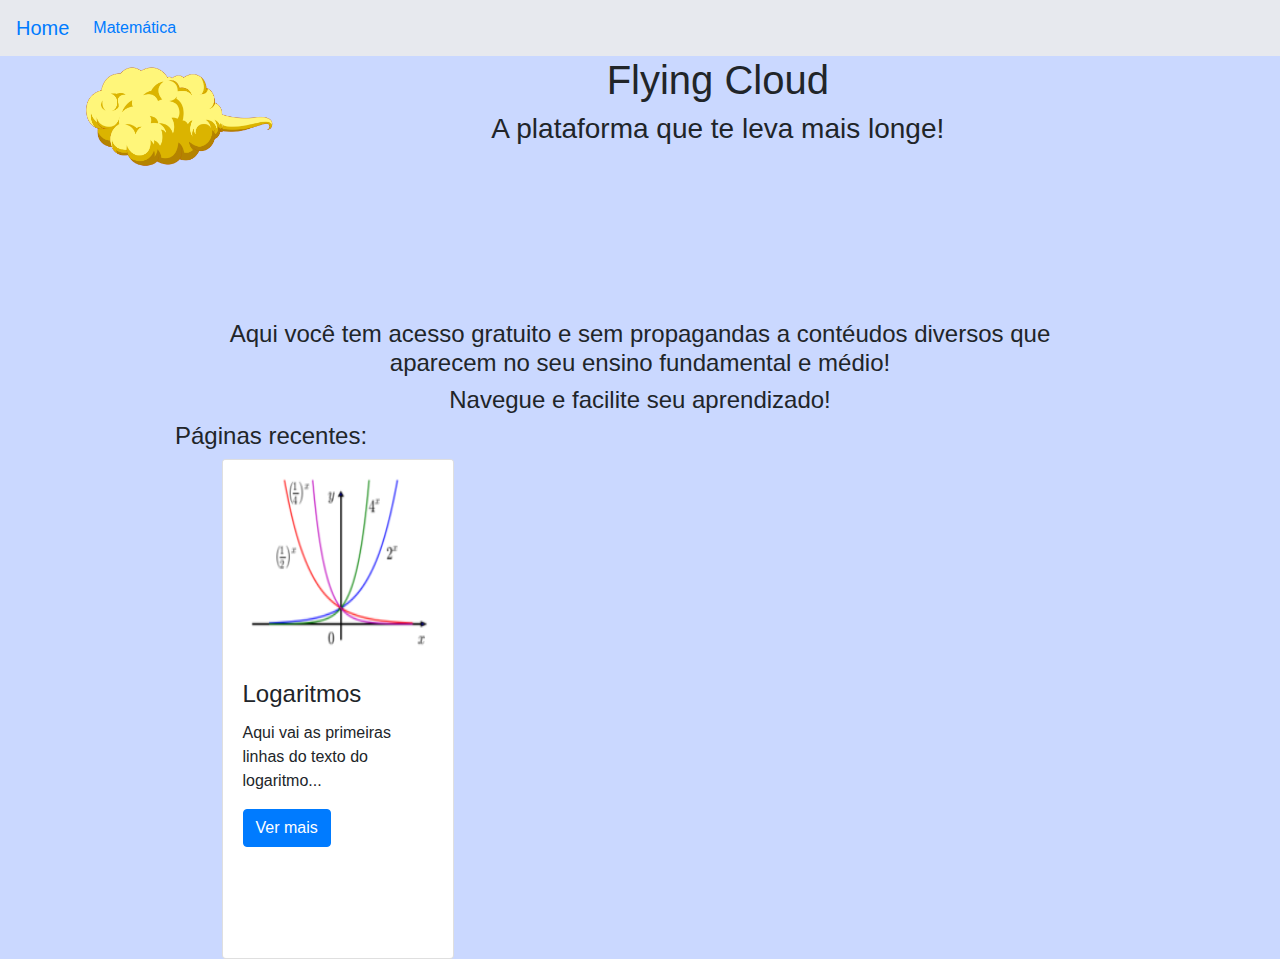
<file: trabalho_plp/index.html>
<!DOCTYPE html>
<html lang="pt-br">
<head>
    <meta http-equiv="content-type" content="text/html; charset=UTF-8">
    <meta charset="utf-8">
    <meta name="viewport" content="width=device-width, initial-scale=1, shrink-to-fit=no">
    <meta name="description" content="">
    <meta name="author" content="">
    
    <link href="bootstrap_arquivos/bootstrap.css" rel="stylesheet">
    <link href="bootstrap_arquivos/product.css" rel="stylesheet">
    <link href="css/versao_aluno.css" rel="stylesheet">

    <script type="text/javascript" src="js/jquery-3.4.1.min.js"></script>
    <script type="text/javascript" src="js/login.js"></script>

    <title>Flying Cloud</title>
    <link rel="icon" href="img/nuvem_voadora_2.png" type="image/x-icon">
    

  </head>
<body>
	<nav class="navbar navbar-expand-lg ">
		<a class="navbar-brand" href="index.html">Home</a>
		<button class="navbar-toggler" type="button" data-toggle="collapse" data-target="#navbarNavDropdown" aria-controls="navbarNavDropdown" aria-expanded="false" aria-label="Alterna navegação">
		<span class="navbar-toggler-icon"></span>
		</button>
		<div class="collapse navbar-collapse" id="navbarNavDropdown">
			<ul class="navbar-nav">
				<li class="nav-item">
					<a class="nav-link" href="aluno_logaritmo.html">Matemática</a>
				</li>
			</ul>
		</div>
	</nav>
	
	<header>
	    <div class="col-sm-3" style="float: left; margin-left: 5%">
            <img src="img/nuvem_voadora_2.png" height="120px" width="200px">
	    </div>
	    <div class="col-sm-10" style="">
            <h1 style="text-align: center"> Flying Cloud </h1>
            <h3 style="text-align: center"> A plataforma que te leva mais longe!</h3>
        </div>
	</header>

	<div class="fundo">

	    <div class="row">
	    	<div class="container">
		    	<h4><center> Aqui você tem acesso gratuito e sem propagandas a contéudos diversos que aparecem no seu ensino fundamental e  médio!</h4>
		    	<h4> <center>Navegue e facilite seu aprendizado!</h4>
	    	</div>
	    </div>

		<div class="row">
		    <div class="container">
				<h4>Páginas recentes:</h4>
				<div class="card card_recentes">
					<img class="card-img-top" src="img/Exponential_function_behavior.png" alt="Card image" style="width:100%; height: 200px">
					<div class="card-body">
						<h4 class="card-title">Logaritmos</h4>
						<p class="card-text">Aqui vai as primeiras linhas do texto do logaritmo...</p>
						<a href="aluno_logaritmo.html" class="btn btn-primary stretched-link">Ver mais</a>
					</div>
				</div>
			</div>
		</div>

	</div>

</body>
</file>
<file: trabalho_plp/bootstrap_arquivos/product.css>
.container {
  max-width: 960px;
}

/*
 * Cabeçalho translucente customizado
 */

.site-header {
  background-color: rgba(0, 0, 0, .85);
  -webkit-backdrop-filter: saturate(180%) blur(20px);
  backdrop-filter: saturate(180%) blur(20px);
}
.site-header a {
  color: #999;
  transition: ease-in-out color .15s;
}
.site-header a:hover {
  color: #fff;
  text-decoration: none;
}

/*
 * Dispositivos modelos (substitua eles com seus próprios dispositivos ou algo diferente)
 */

.product-device {
  position: absolute;
  right: 10%;
  bottom: -30%;
  width: 300px;
  height: 540px;
  background-color: #333;
  border-radius: 21px;
  -webkit-transform: rotate(30deg);
  transform: rotate(30deg);
}

.product-device::before {
  position: absolute;
  top: 10%;
  right: 10px;
  bottom: 10%;
  left: 10px;
  content: "";
  background-color: rgba(255, 255, 255, .1);
  border-radius: 5px;
}

.product-device-2 {
  top: -25%;
  right: auto;
  bottom: 0;
  left: 5%;
  background-color: #e5e5e5;
}


/*
 * Utilitários extras
 */

.flex-equal > * {
  -ms-flex: 1;
  flex: 1;
}
@media (min-width: 768px) {
  .flex-md-equal > * {
    -ms-flex: 1;
    flex: 1;
  }
}

.overflow-hidden { overflow: hidden; }
</file>
<file: trabalho_plp/css/versao_aluno.css>
body{
    width: 100%;
    height: 100%;
    background-color:#cad8ff;
    overflow-x: hidden;
}

header{
	height: 200px;
}
.navbar{
	background-color: #e7e9ee;
}
 .bem_vindo{
    /*margin-top:10%;*/
 }

 .card_recentes{
 	width: 25%;
 	height: 500px;
 	float: left;
 	margin-left: 5%;
 }

 .fundo{
 	margin-top: 5%;
 }
</file>
